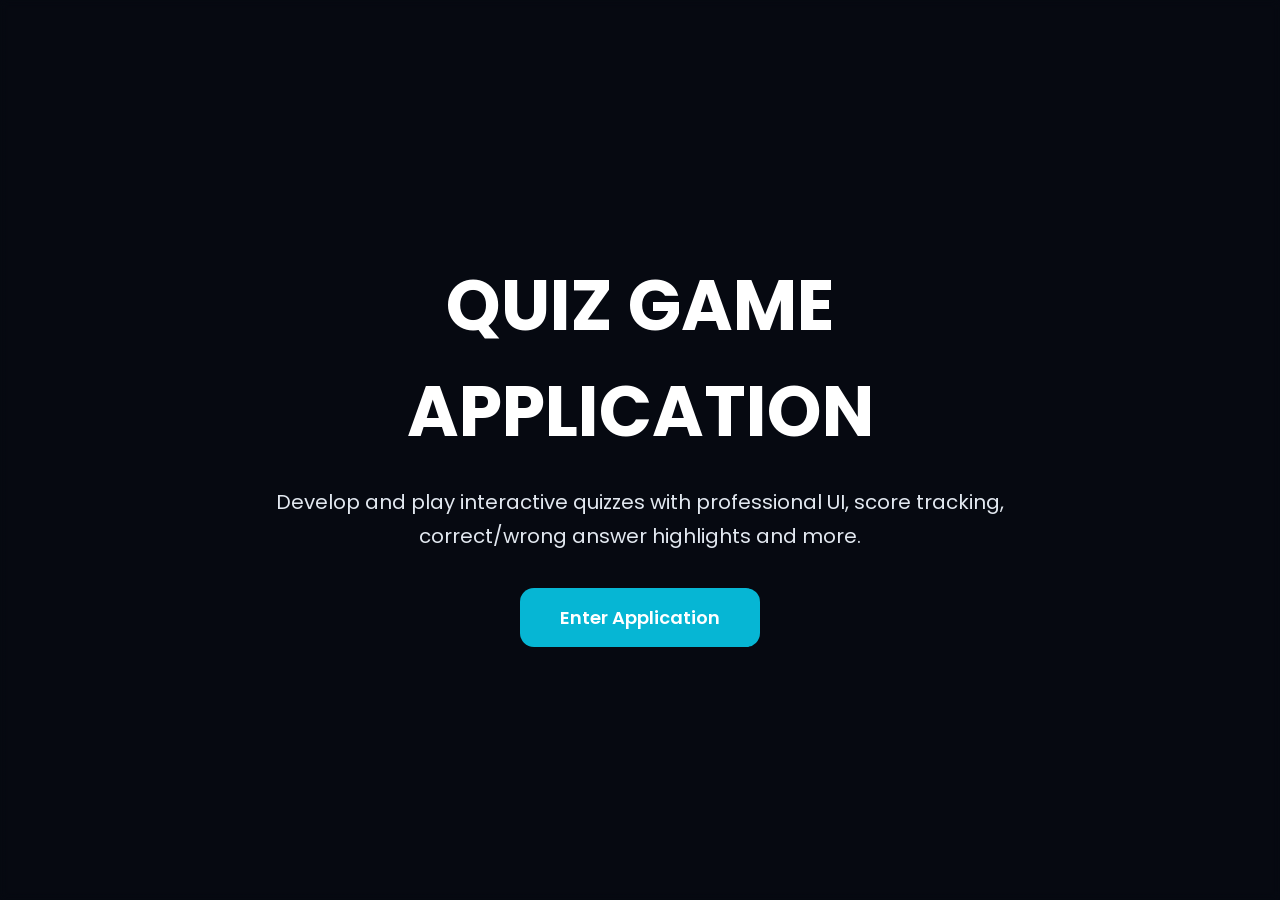
<file: index.html>
<!DOCTYPE html>
<html lang="en">
<head>
  <meta charset="UTF-8" />
  <meta name="viewport" content="width=device-width, initial-scale=1.0"/>
  <title>Professional Quiz App</title>
  <link rel="stylesheet" href="style.css"/>
  <link href="https://fonts.googleapis.com/css2?family=Poppins:wght@300;400;500;600;700&display=swap" rel="stylesheet">
</head>
<body>

  <!-- WELCOME PAGE -->
  <section id="welcomePage" class="page active">
    <div class="overlay"></div>

    <div class="welcome-content">
      <h1>QUIZ GAME APPLICATION</h1>
      <p>
        Develop and play interactive quizzes with professional UI,
        score tracking, correct/wrong answer highlights and more.
      </p>

      <button id="enterBtn">Enter Application</button>
    </div>
  </section>

<script src="script.js"></script>
</body>
</html>
</file>
<file: style.css>
*{
  margin:0;
  padding:0;
  box-sizing:border-box;
  font-family:'Poppins',sans-serif;
}

body{
  background:#0f172a;
  color:white;
  min-height:100vh;
}

/* PAGES */
.page{
  display:none;
}

.page.active{
  display:block;
}

/* WELCOME PAGE */

#welcomePage{
  height:100vh;
  background:
    linear-gradient(rgba(0,0,0,0.6),rgba(0,0,0,0.6)),
    url('https://images.unsplash.com/photo-1523240795612-9a054b0db644?q=80&w=1920');
  background-size:cover;
  background-position:center;
  display:flex;
  justify-content:center;
  align-items:center;
  text-align:center;
  position:relative;
}

.overlay{
  position:absolute;
  width:100%;
  height:100%;
  backdrop-filter:blur(4px);
}

.welcome-content{
  position:relative;
  z-index:2;
  width:90%;
  max-width:800px;
}

.welcome-content h1{
  font-size:70px;
  font-weight:700;
  margin-bottom:20px;
}

.welcome-content p{
  font-size:20px;
  line-height:1.7;
  color:#e2e8f0;
  margin-bottom:35px;
}

#welcomePage button{
  padding:16px 40px;
  border:none;
  border-radius:14px;
  background:#06b6d4;
  color:white;
  font-size:18px;
  font-weight:600;
  cursor:pointer;
  transition:0.3s;
}

#welcomePage button:hover{
  transform:scale(1.05);
  background:#0891b2;
}

/* NAVBAR */

nav{
  width:100%;
  background:#111827;
  padding:20px 40px;
  display:flex;
  justify-content:space-between;
  align-items:center;
  border-bottom:1px solid rgba(255,255,255,0.1);
}

nav h2{
  font-size:30px;
}

.nav-buttons{
  display:flex;
  gap:15px;
}

.nav-buttons button{
  padding:12px 25px;
  border:none;
  border-radius:10px;
  background:#1e293b;
  color:white;
  cursor:pointer;
  font-size:15px;
  transition:0.3s;
}

.nav-buttons button:hover{
  background:#06b6d4;
}

/* CONTAINER */

.container{
  padding:40px;
  display:flex;
  justify-content:center;
}

.card{
  width:100%;
  max-width:1000px;
  background:#111827;
  padding:35px;
  border-radius:20px;
  box-shadow:0 8px 25px rgba(0,0,0,0.3);
}

.card h1{
  margin-bottom:30px;
}

.placeholder-card{
  display:grid;
  grid-template-columns: minmax(240px, 420px) 1fr;
  gap:30px;
  align-items:center;
}

.placeholder-media{
  width:100%;
  border-radius:18px;
  overflow:hidden;
  background:#0b1220;
  border:1px solid rgba(255,255,255,0.08);
}

.placeholder-media img{
  width:100%;
  height:100%;
  display:block;
  object-fit:cover;
}

.placeholder-text p{
  color:#e2e8f0;
  line-height:1.7;
}

.input-group{
  margin-bottom:25px;
}

.input-group label{
  display:block;
  margin-bottom:10px;
  font-weight:500;
}

.input-group input,
.question-box input,
.question-box select{
  width:100%;
  padding:14px;
  border:none;
  border-radius:10px;
  background:#1e293b;
  color:white;
  margin-top:10px;
}

.primary-btn{
  padding:15px 30px;
  border:none;
  border-radius:12px;
  background:#06b6d4;
  color:white;
  cursor:pointer;
  font-size:16px;
  font-weight:600;
  margin-top:10px;
}

.primary-btn:hover{
  background:#0891b2;
}

.question-box{
  background:#1e293b;
  padding:20px;
  border-radius:15px;
  margin-top:25px;
}

.question-box h3{
  margin-bottom:15px;
}

.option{
  margin-top:10px;
}

/* QUIZZES */

.quiz-item{
  background:#1e293b;
  padding:20px;
  border-radius:15px;
  margin-bottom:20px;
}

.quiz-item h3{
  margin-bottom:10px;
}

.quiz-item button{
  margin-top:15px;
  padding:12px 25px;
  border:none;
  border-radius:10px;
  background:#22c55e;
  color:white;
  cursor:pointer;
  font-weight:600;
}

.quiz-item button:hover{
  background:#16a34a;
}

/* QUIZ PLAY */

.quiz-play{
  margin-top:20px;
}

.quiz-play h2{
  margin-bottom:25px;
}

.answer-btn{
  width:100%;
  text-align:left;
  padding:15px;
  border:none;
  border-radius:10px;
  margin-bottom:15px;
  background:#1e293b;
  color:white;
  cursor:pointer;
  transition:0.3s;
}

.answer-btn:hover{
  background:#334155;
}

.correct{
  background:#22c55e !important;
}

.wrong{
  background:#ef4444 !important;
}

/* SCORE */

.score-box{
  margin-top:30px;
  padding:25px;
  border-radius:15px;
  text-align:center;
  font-size:25px;
  font-weight:700;
}

.good-score{
  background:#14532d;
  color:#4ade80;
}

.bad-score{
  background:#7f1d1d;
  color:#f87171;
}

.hidden{
  display:none;
}

/* MOBILE */

@media(max-width:768px){

  .welcome-content h1{
    font-size:42px;
  }

  .welcome-content p{
    font-size:16px;
  }

  nav{
    flex-direction:column;
    gap:20px;
  }

  .container{
    padding:20px;
  }

  .placeholder-card{
    grid-template-columns: 1fr;
  }

}
</file>
